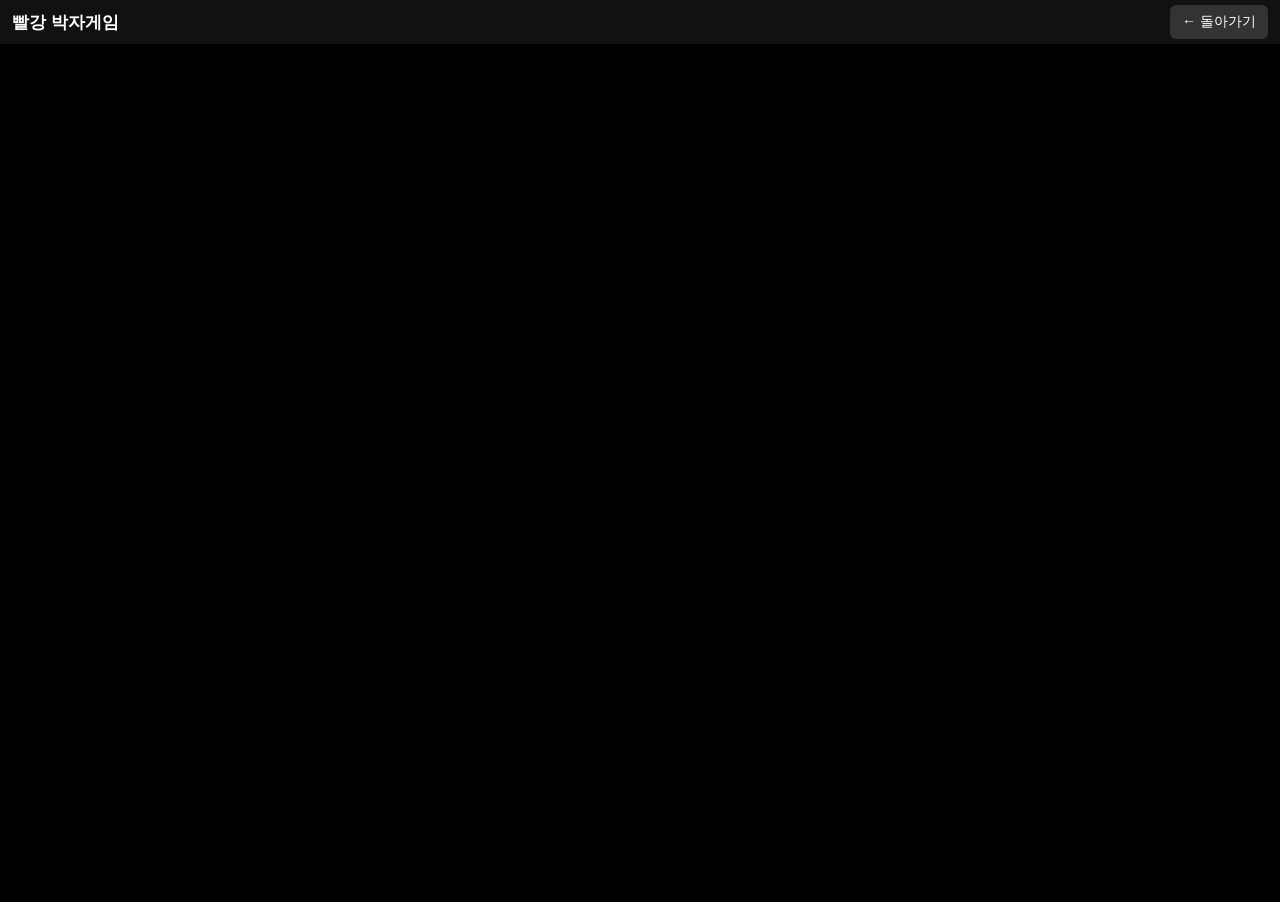
<file: rhythm-video.html>
<!DOCTYPE html>
<html lang="ko">
<head>
<meta charset="UTF-8">
<meta name="viewport" content="width=device-width, initial-scale=1.0">
<title>박자게임</title>

<style>
* {
  box-sizing: border-box;
}

html, body {
  margin: 0;
  padding: 0;
  width: 100%;
  min-height: 100%;
  background: #000;
  color: white;
  font-family: sans-serif;
}

body {
  display: flex;
  flex-direction: column;
  min-height: 100vh;
}

.top {
  width: 100%;
  padding: 12px 16px;
  background: #111;
  display: flex;
  align-items: center;
  justify-content: space-between;
}

.top h2 {
  margin: 0;
  font-size: 17px;
}

.backBtn {
  color: white;
  text-decoration: none;
  font-size: 14px;
  padding: 8px 12px;
  background: #333;
  border-radius: 6px;
}

.videoBox {
  width: 100%;
  flex: 1;
  display: flex;
  align-items: center;
  justify-content: center;
}

.videoBox iframe {
  display: block;
  width: 100%;
  aspect-ratio: 16 / 9;
  height: auto;
  border: 0;
}

@media (orientation: landscape) {
  .top {
    padding: 5px 12px;
  }

  .videoBox {
    flex: 1;
  }

  .videoBox iframe {
    width: 100%;
    height: calc(100vh - 42px);
    aspect-ratio: auto;
  }
}
</style>
</head>

<body>

<div class="top">
  <h2 id="videoTitle">박자게임</h2>
  <a href="rhythm.html" class="backBtn">← 돌아가기</a>
</div>

<div class="videoBox">
  <iframe
    id="youtubeVideo"
    title="박자게임 영상"
    allow="autoplay; encrypted-media; picture-in-picture; fullscreen"
    allowfullscreen>
  </iframe>
</div>

<script>
const videos = [
  "pakknZh3eeo",
  "dq96G8c1eZA",
  "V80CDBj3Rsc",
  "6gy_YUTDxeQ",
  "-9E3jF-hZ1E"
];

const colors = ["빨강", "주황", "노랑", "초록", "파랑"];
const number = Number(new URLSearchParams(location.search).get("video"));

if (Number.isInteger(number) && number >= 0 && number < videos.length) {
  document.getElementById("videoTitle").textContent =
    colors[number] + " 박자게임";

  document.getElementById("youtubeVideo").src =
    "https://www.youtube.com/embed/" +
    videos[number] +
    "?autoplay=1&rel=0";
} else {
  document.getElementById("videoTitle").textContent =
    "영상을 선택해 주세요.";
}
</script>

</body>
</html>
</file>
